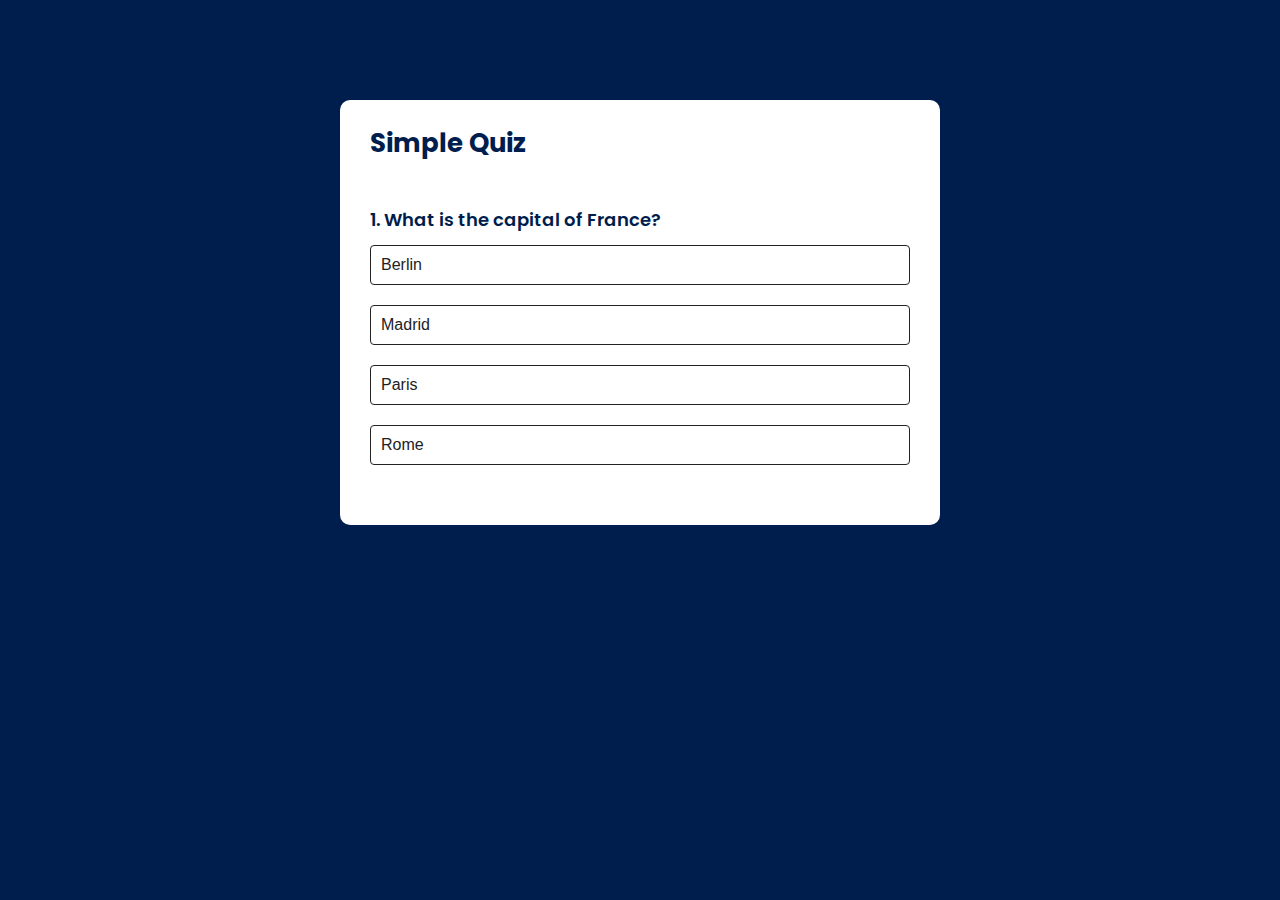
<file: quiz-app/index.html>
<!DOCTYPE html>
<html lang="en">
  <head>
    <meta charset="UTF-8" />
    <meta name="viewport" content="width=device-width, initial-scale=1.0" />
    <!-- Favicon em vários tamanhos para dispositivos móveis -->
    <link rel="icon" href="./assets/favicon/favicon.ico" type="image/x-icon" />
    <link rel="apple-touch-icon" href="./assets/favicon/apple-touch-icon.png" />
    <link
      rel="icon"
      sizes="192x192"
      href="./assets/favicon/android-chrome-192x192.png"
    />

    <!-- Custom CSS -->
    <link rel="stylesheet" href="./css/styles.css" />

    <!-- Custom Script -->
    <script defer src="./js/script.js"></script>

    <title>Quiz App</title>
  </head>
  <body>
    <!-- Main Content -->
    <main class="app">
      <h1 class="app__title">Simple Quiz</h1>

      <!-- Quiz Section -->
      <section class="quiz">
        <h2 class="quiz__question" id="quiz-question">Question goes here</h2>

        <div
          class="quiz__answers"
          role="listbox"
          aria-labelledby="quiz-question"
        ></div>

        <button
          class="btn--next"
          id="next-question-button"
          aria-label="Go to next question"
        >
          Next
        </button>

        <button
          class="btn--play-again"
          id="play-again-button"
          aria-label="Start the quiz again"
        >
          Play Again
        </button>
      </section>
    </main>
  </body>
</html>
</file>
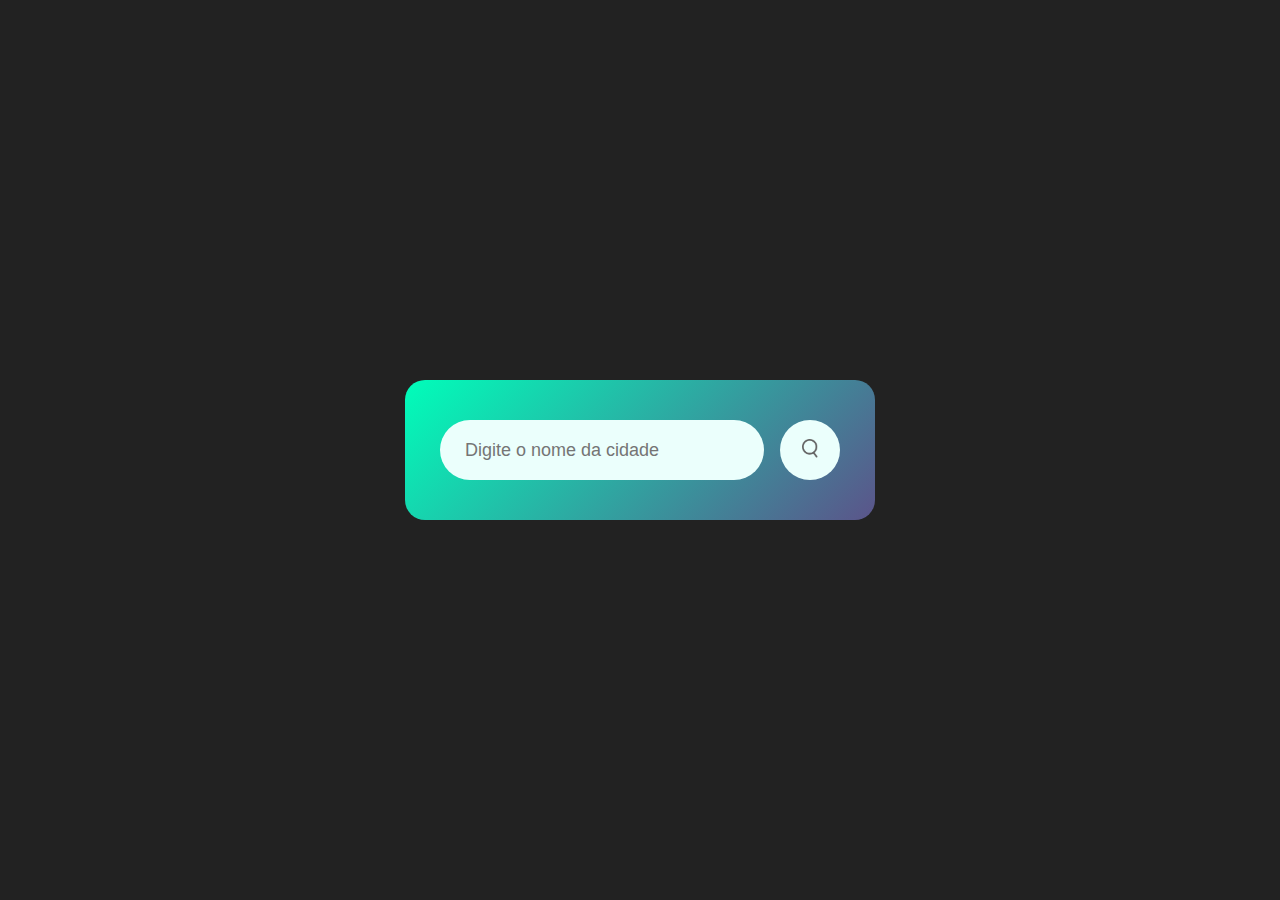
<file: weather-app/index.html>
<!DOCTYPE html>
<html lang="pt">
  <head>
    <meta charset="UTF-8" />
    <meta name="viewport" content="width=device-width, initial-scale=1.0" />
    <!-- Favicon em vários tamanhos para dispositivos móveis -->
    <link rel="icon" href="./assets/favicon/favicon.ico" type="image/x-icon" />
    <link rel="apple-touch-icon" href="./assets/favicon/apple-touch-icon.png" />
    <link
      rel="icon"
      sizes="192x192"
      href="./assets/favicon/android-chrome-192x192.png"
    />

    <!-- Custom CSS -->
    <link rel="stylesheet" href="./css/styles.css" />

    <!-- Custom Script -->
    <script defer src="./js/script.js"></script>

    <title>Weather App</title>
  </head>
  <body>
    <!-- Seção principal do conteúdo da aplicação -->
    <section class="weather-card">
      <!-- Formulário de busca -->
      <form class="search-form" action="#" method="get">
        <!-- Label associada ao campo de pesquisa (com foco em acessibilidade) -->
        <label for="search-field" class="sr-only">Pesquisar cidade:</label>
        <!-- Campo de entrada para a pesquisa -->
        <input
          type="text"
          name="query"
          id="search-field"
          class="search-form__input"
          placeholder="Digite o nome da cidade"
          spellcheck="false"
          required
        />
        <!-- Botão de pesquisa -->
        <button class="search-form__button" type="submit">
          <img
            src="./assets/images/search.png"
            alt="Ícone de pesquisa por cidade"
            class="search-form__icon"
          />
        </button>
      </form>

      <!-- Mensagem de erro (visível apenas quando necessário) -->
      <p class="error-message hidden" role="alert">Nome da cidade inválido</p>

      <!-- Exibição da previsão do tempo (escondida inicialmente) -->
      <article class="weather-info hidden">
        <img
          src="./assets/images/rain.png"
          alt="Ícone de chuva"
          class="weather-info__icon"
        />
        <h1 class="weather-info__temperature">22°C</h1>
        <h2 class="weather-info__city">New York</h2>

        <!-- Detalhes adicionais da previsão do tempo -->
        <div class="weather-info__details">
          <!-- Coluna com informações de umidade -->
          <div class="weather-info__details__column">
            <img
              src="./assets/images/humidity.png"
              alt="Ícone de umidade"
              class="weather-info__details__icon"
            />
            <div class="weather-info__details__description">
              <p class="weather-info__humidity">50%</p>
              <p class="weather-info__details__label">Umidade</p>
            </div>
          </div>
          <!-- Coluna com informações de vento -->
          <div class="weather-info__details__column">
            <img
              src="./assets/images/wind.png"
              alt="Ícone de vento"
              class="weather-info__details__icon"
            />
            <div class="weather-info__details__description">
              <p class="weather-info__wind">15 km/h</p>
              <p class="weather-info__details__label">Velocidade do vento</p>
            </div>
          </div>
        </div>
      </article>
    </section>
  </body>
</html>
</file>
<file: quiz-app/css/styles.css>
/************/
/* GENERAL */
/**********/

@import url("https://fonts.googleapis.com/css2?family=Poppins:ital,wght@0,100;0,200;0,300;0,400;0,500;0,600;0,700;0,800;0,900;1,100;1,200;1,300;1,400;1,500;1,600;1,700;1,800;1,900&display=swap");

:root {
  /* Colors */
  --color-primary: #001e4d;
  --color-white: #fff;
  --color-dark-grey-1: #333;
  --color-dark-grey-2: #222;
  --color-accent-1: #9aeabc;
  --color-accent-2: #ff9393;
}

* {
  margin: 0;
  padding: 0;
  box-sizing: border-box;
}

html {
  font-size: 62.5%;
}

body {
  font-family: "Poppins", sans-serif;
  font-weight: 400;
  line-height: 1;
  background-color: var(--color-primary);
}

/********/
/* APP */
/******/

.app {
  max-width: 60rem;
  width: 90%;
  margin: 10rem auto 0;
  padding: 3rem;
  background-color: var(--color-white);
  border-radius: 10px;
}

.app__title {
  padding-bottom: 3rem;
  font-size: 2.6rem;
  font-weight: 700;
  color: var(--color-primary);
  border-bottom: 1px solid var(--color-dark-grey);
}

/*********/
/* QUIZ */
/*******/

.quiz {
  padding: 2rem 0;
}

.quiz__question {
  font-size: 1.8rem;
  font-weight: 600;
  color: var(--color-primary);
  line-height: 1.6;
}

/************/
/* BUTTONS */
/**********/

.btn {
  width: 100%;
  margin: 1rem 0;
  padding: 1rem;
  font-size: 1.6rem;
  font-weight: 500;
  text-align: left;
  color: var(--color-dark-grey-2);
  background-color: var(--color-white);
  border: 1px solid var(--color-dark-grey-2);
  border-radius: 4px;
  cursor: pointer;
  transition: all 0.3s ease;
}

.btn:hover:not([disabled]) {
  background-color: var(--color-dark-grey-2);
  color: var(--color-white);
}

.btn:disabled {
  cursor: no-drop;
}

.btn--next,
.btn--play-again {
  width: 15rem;
  margin: 2rem auto 0;
  padding: 1rem;
  font-size: 1.6rem;
  font-weight: 500;
  color: var(--color-white);
  background-color: var(--color-primary);
  border: 0;
  border-radius: 4px;
  cursor: pointer;
  display: none;
  transition: opacity 0.3s ease;
}

/************/
/* HELPERS */
/**********/

.correct {
  background-color: var(--color-accent-1);
}

.incorrect {
  background-color: var(--color-accent-2);
}

.correct,
.incorrect {
  transition: background-color 0.3s ease;
}

/*******************/
/* RESPONSIVENESS */
/*****************/

@media (max-width: 768px) {
  .app {
    padding: 2rem;
    margin: 4rem auto 0;
  }

  .app__title {
    font-size: 2rem;
  }

  .quiz__question {
    font-size: 1.6rem;
  }

  .btn {
    font-size: 1.4rem;
  }
}
</file>
<file: weather-app/css/styles.css>
/************/
/* GENERAL */
/**********/

* {
  margin: 0;
  padding: 0;
  box-sizing: border-box;
}

html {
  font-size: 62.5%; /* Facilita cálculos de rem, 1rem = 10px */
}

body {
  font-family: sans-serif;
  font-weight: 400;
  line-height: 1;
  background-color: #222;
  height: 100vh;

  display: flex;
  align-items: center;
  justify-content: center;
}

.sr-only:not(:focus):not(:active) {
  clip: rect(0 0 0 0);
  clip-path: inset(50%);
  height: 1px;
  overflow: hidden;
  position: absolute;
  white-space: nowrap;
  width: 1px;
}

.hidden {
  display: none;
  /* Transição suave quando o elemento for exibido ou oculto */
  transition: opacity 0.3s ease;
}

/*****************/
/* WEATHER CARD */
/***************/

.weather-card {
  width: 90%;
  max-width: 47rem;
  padding: 4rem 3.5rem;
  color: #fff;
  background: linear-gradient(135deg, #00feba, #5b548a);
  border-radius: 20px;
  text-align: center;
}

/****************/
/* SEARCH FORM */
/**************/

.search-form {
  width: 100%;
  display: flex;
  align-items: center;
  justify-content: space-between;
  gap: 1.6rem;
}

.search-form__input {
  height: 6rem;
  padding: 1rem 2.5rem;
  font-size: 1.8rem;
  color: #555;
  background-color: #ebfffc;
  border-radius: 3rem;
  border: 0;
  outline: 0;
  flex: 1;
  transition: transform 0.3s ease; /* Efeito de transição */
}

.search-form__input:hover {
  transform: scale(1.05); /* Pequeno zoom ao passar o mouse */
}

.search-form__icon {
  width: 1.6rem;
}

.search-form__button {
  width: 6rem;
  height: 6rem;
  background-color: #ebfffc;
  border-radius: 50%;
  border: 0;
  outline: 0;
  cursor: pointer;
  transition: transform 0.3s ease;
}

.search-form__button:hover {
  transform: scale(1.1); /* Efeito de transição no botão */
}

/*****************/
/* WEATHER INFO */
/***************/

.weather-info__icon {
  width: 17rem;
  margin-top: 3rem;
}

.weather-info__temperature {
  font-size: 8rem;
  font-weight: 500;
}

.weather-info__city {
  margin-top: -0.5rem;
  font-size: 4.8rem;
  font-weight: inherit;
}

.weather-info__details {
  margin-top: 5rem;
  padding: 0 2rem;
  display: flex;
  align-items: center;
  justify-content: space-between;
}

.weather-info__details__column {
  text-align: left;
  display: flex;
  align-items: center;
  gap: 1rem;
}

.weather-info__details__icon {
  width: 4rem;
}

.weather-info__humidity,
.weather-info__wind {
  margin-top: -0.5rem;
  font-size: 2.8rem;
}

.weather-info__details__label {
  font-size: 1.6rem;
}

/******************/
/* ERROR MESSAGE */
/****************/

.error-message {
  margin: 1.4rem 0 0 1rem;
  padding: 1rem;
  font-size: 1.4rem;
  text-align: left;
  color: #610a0a; /* Cor de erro */
  font-weight: bold;
  background-color: rgba(255, 213, 204, 0.8);
  border-radius: 11px;
}

/**********************/
/* RESPONSIVE STYLES */
/********************/

@media (max-width: 768px) {
  html {
    font-size: 58%;
  }

  .weather-card {
    padding: 2rem;
  }

  .search-form__input {
    font-size: 1.6rem;
  }

  .weather-info__temperature {
    font-size: 6rem;
  }

  .weather-info__city {
    font-size: 3.6rem;
  }

  .weather-info__details__icon {
    width: 3rem;
  }

  .weather-info__humidity,
  .weather-info__wind {
    font-size: 2.2rem;
  }

  .weather-info__details__label {
    font-size: 1.2rem;
  }
}

@media (max-width: 480px) {
  html {
    font-size: 56%;
  }

  .search-form {
    gap: 1.2rem;
  }
}
</file>
